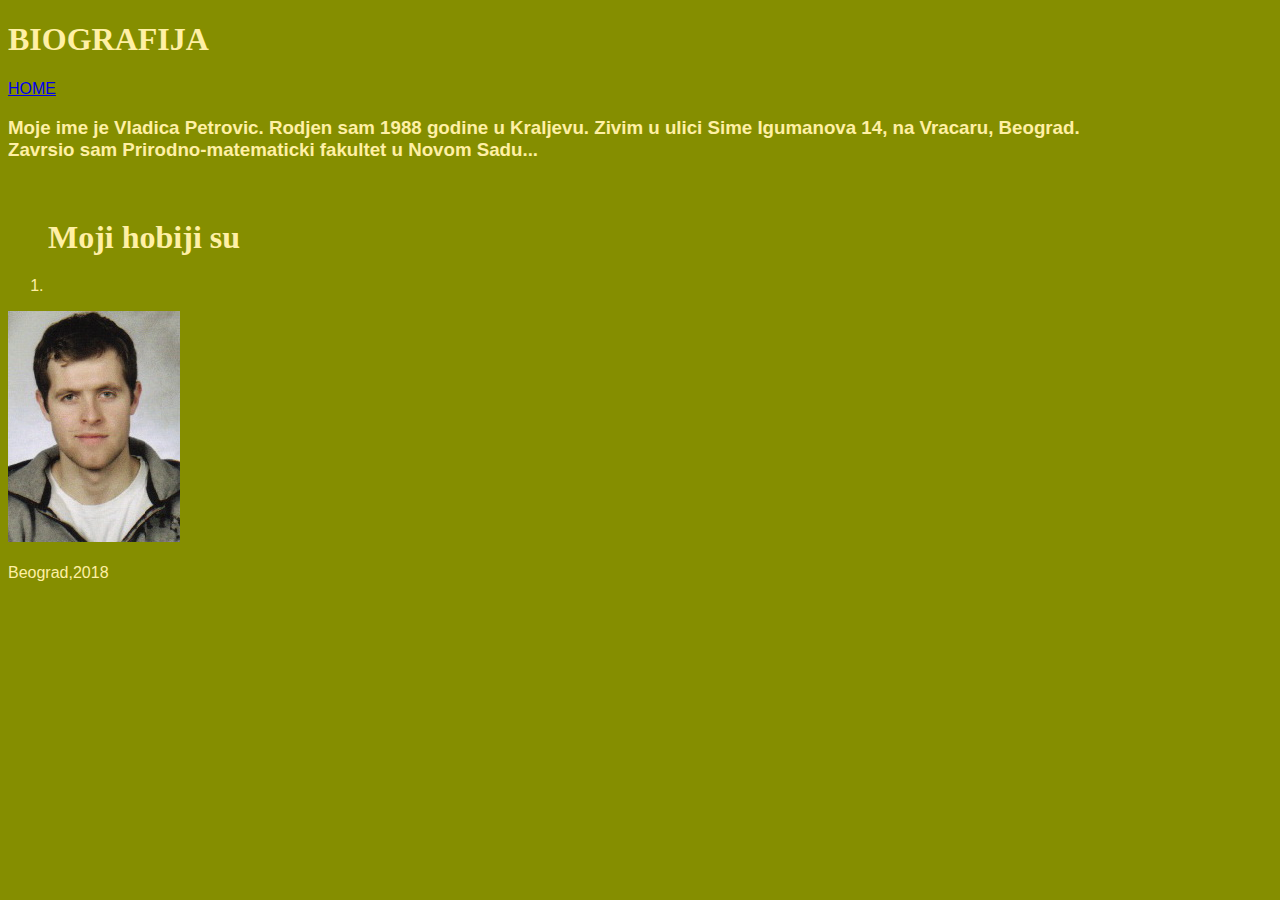
<file: Index.html>
<!DOCTYPE html>
<html>

<head>
    <meta charset="UTF-8">
     <title>Biografija</title>
     <link rel="stylesheet" href="style.css">

 <h1>BIOGRAFIJA</h1>

    </head>
    <body>
        <nav>
            <a href="index.html">HOME</a>
        </nav>
        <p> <h3> Moje ime je Vladica Petrovic. Rodjen sam 1988 godine u Kraljevu. Zivim u ulici Sime Igumanova 14, na Vracaru, Beograd. 
            <br>Zavrsio sam Prirodno-matematicki fakultet u Novom Sadu...</h3><br/>
        </p>
        
        <ol><h1>Moji hobiji su</h1>
            <li></li>
        </ol>
        <img src="./petrovic-vladica.jpg" alt="Petrovic Vladica"/>
      
               
       </body>
<br>

    </br>
       <footer>Beograd,2018</footer>
</html>
</file>
<file: style.css>
body {
    background: rgb(133, 142, 0);
    color: #FFF0A5;
    font-family: Verdana, Geneva, Tahoma, sans-serif
}

h1,h4 {
    font-family:'Times New Roman'
}
</file>
